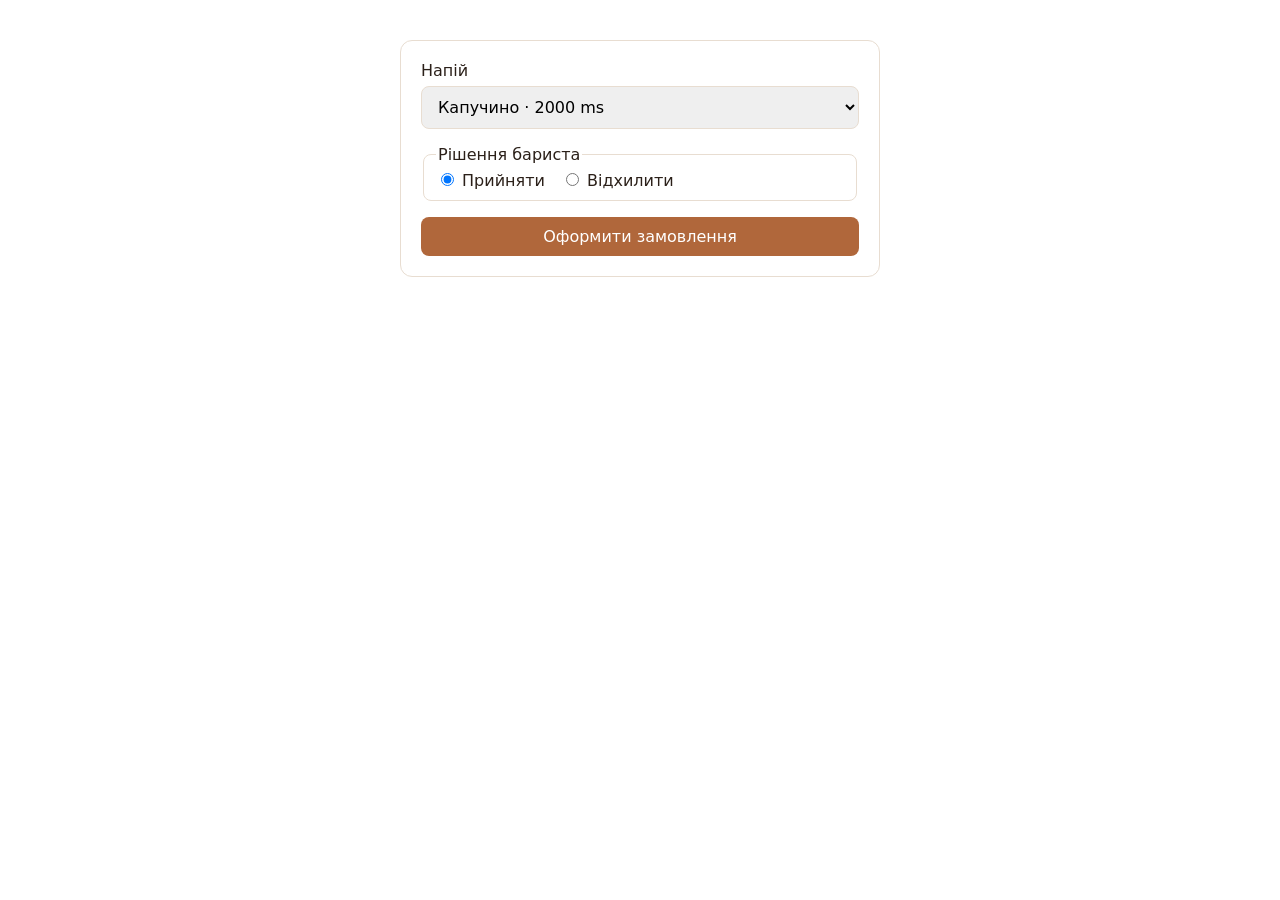
<file: src/index.html>
<!doctype html>
<html lang="uk">
  <head>
    <meta charset="UTF-8" />
    <meta name="viewport" content="width=device-width, initial-scale=1.0" />
    <title>Sunny Coffee</title>
    <link rel="stylesheet" href="./css/styles.css" />
  </head>

  <body>
    <form class="form">
      <label>
        Напій
        <select name="drink">
          <option value="Еспресо">Еспресо · 1000 ms</option>
          <option value="Капучино" selected>Капучино · 2000 ms</option>
          <option value="Лате">Лате · 3000 ms</option>
          <option value="Флет-вайт">Флет-вайт · 4000 ms</option>
          <option value="Раф">Раф · 5000 ms</option>
        </select>
      </label>

      <fieldset>
        <legend>Рішення бариста</legend>
        <label>
          <input type="radio" name="state" value="fulfilled" checked required />
          Прийняти
        </label>
        <label>
          <input type="radio" name="state" value="rejected" required />
          Відхилити
        </label>
      </fieldset>

      <button type="submit">Оформити замовлення</button>
    </form>

    <ul class="order-log"></ul>

    <script type="module" src="./main.js"></script>
  </body>
</html>
</file>
<file: src/css/styles.css>
body {
  font-family: system-ui, sans-serif;
  max-width: 480px;
  margin: 40px auto;
  padding: 0 16px;
  color: #2b2019;
  color-scheme: light;
}

.form {
  display: flex;
  flex-direction: column;
  gap: 16px;
  padding: 20px;
  border: 1px solid #e8ddd1;
  border-radius: 12px;
}

.form > label {
  display: flex;
  flex-direction: column;
  gap: 6px;
}

select,
button {
  font: inherit;
  padding: 10px 12px;
  border-radius: 8px;
  border: 1px solid #e8ddd1;
}

fieldset {
  display: flex;
  gap: 16px;
  border: 1px solid #e8ddd1;
  border-radius: 8px;
}

button[type='submit'] {
  background: #b0673b;
  color: #fff;
  border: none;
  cursor: pointer;
}

.order-log {
  list-style: none;
  margin: 24px 0 0;
  padding: 0;
  display: flex;
  flex-direction: column;
  gap: 8px;
}

.order-log li {
  padding: 10px 12px;
  border: 1px solid #e8ddd1;
  border-left: 3px solid #8a7a6d;
  border-radius: 8px;
  font-family: ui-monospace, monospace;
}

.order-log li.row-pending {
  border-left-color: #8a7a6d;
  color: #8a7a6d;
}

.order-log li.row-ok {
  border-left-color: #2e7d53;
}

.order-log li.row-err {
  border-left-color: #c0473b;
}
</file>
